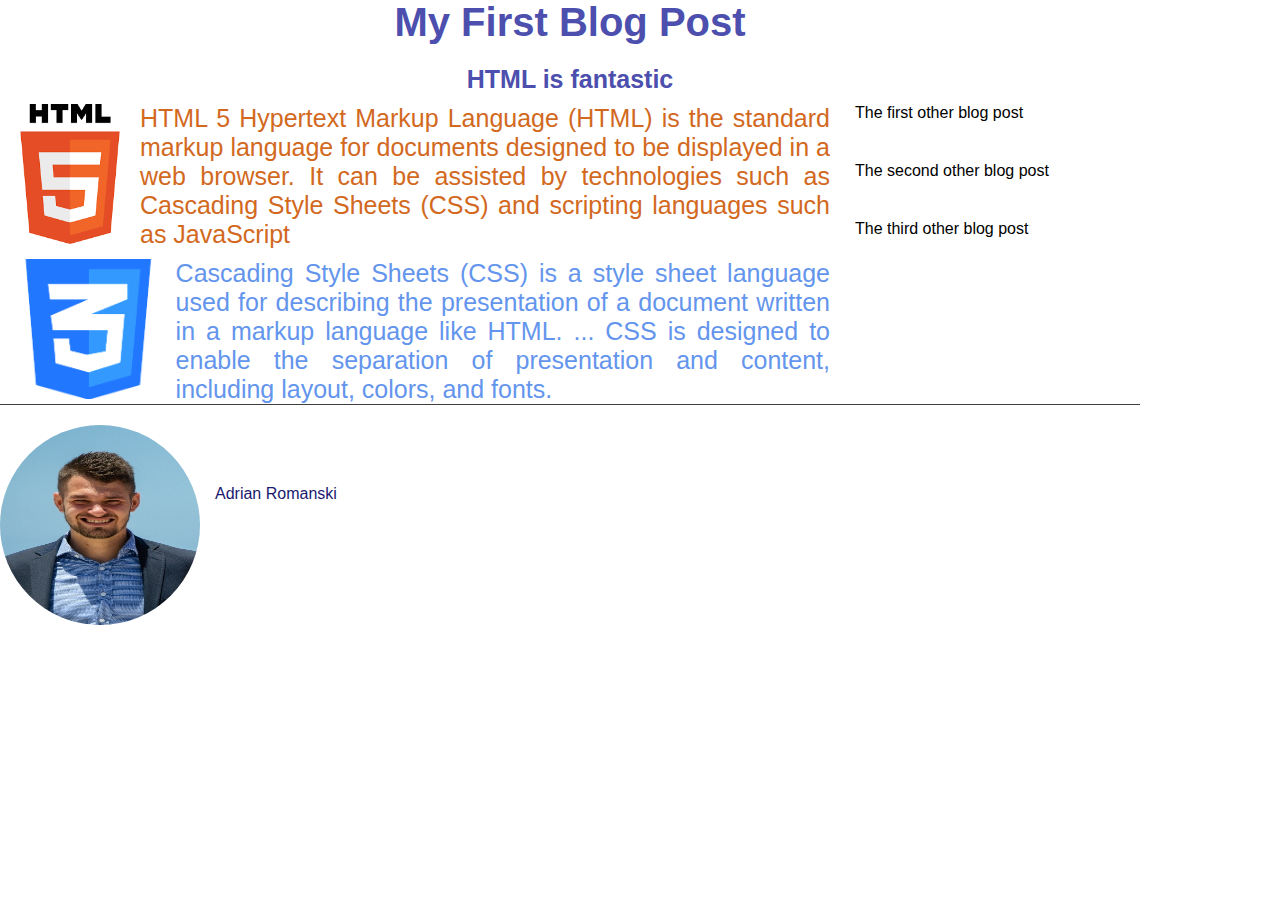
<file: index.html>
<!DOCTYPE html>
<html>
    <head>
        <title>My First Blog Post</title>
    </head>
    <link rel="stylesheet" type="text/css" href="styles.css">
    <body>

        <div class="container">
                <h1 align="center">My First Blog Post</h1>
                <h2 align="center">HTML is fantastic</h2>
            <div class="blog-post">
            <img src="logo.png">
            <p class="html-logo">
            HTML 5 Hypertext Markup Language (HTML) is the standard markup language for documents designed to be displayed in a web browser. It can be assisted by technologies such as Cascading Style Sheets (CSS) and scripting languages such as JavaScript</p>
            <img src="css.png">
            <p class="css-logo">
            Cascading Style Sheets (CSS) is a style sheet language used for describing the presentation of a document written in a markup language like HTML. ... CSS is designed to enable the separation of presentation and content, including layout, colors, and fonts.</p>
            </div>

            <div class="other-posts">
                <div class ="other">
                    The first other blog post
                </div>
                <div class ="other">
                    The second other blog post
                </div>
                <div class ="other">
                    The third other blog post
                </div>

        </div>

        <div class="clearfix"></div>

        <div class="author-box">
        <img src="author.jpeg" alt ="Author photo">
         <p class ="author-text">Adrian Romanski</p>
        </div>
        </div>
    </body>
</html>
</file>
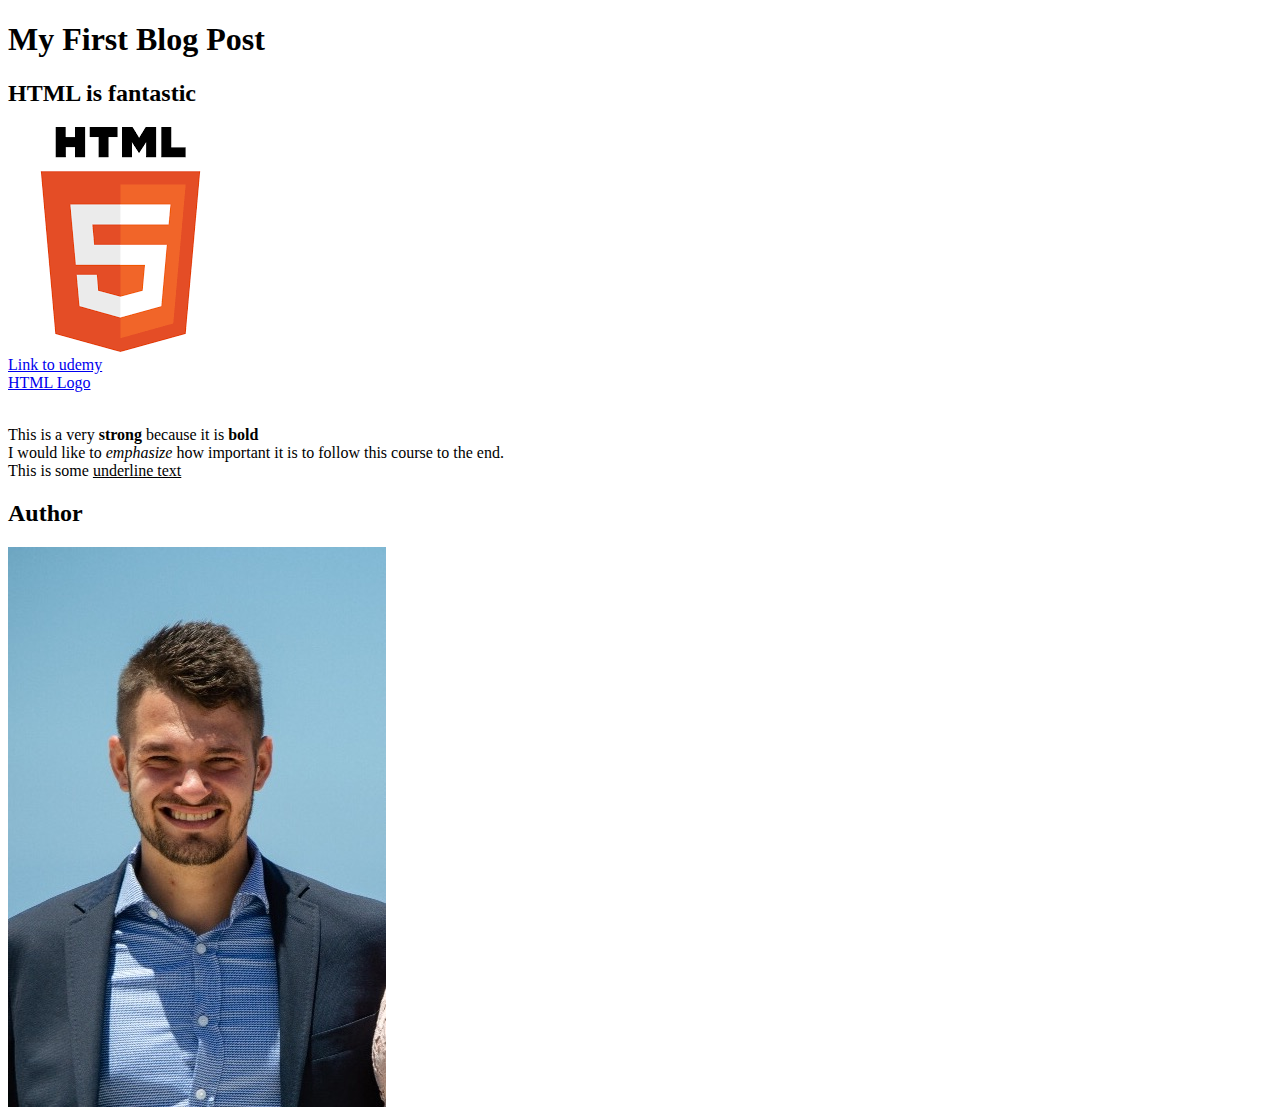
<file: blogpost.html>
<!DOCTYPE html>
<html>
    <head>
        <title>My First Blog Post</title>
    </head>
    <body>
        <h1>My First Blog Post</h1>
        <h2>HTML is fantastic</h2>
        <img src="logo.png" alt="The HTML5 logo">
        <br><a href ="https://www.udemy.com/" target="_blank">Link to udemy</a>
        <br><a href="logo.png" target="_blank">HTML Logo</a>
    <p>
        <br>This is a very <strong>strong</strong> because it is <strong>bold</strong>
        <br>I would like to <em>emphasize</em> how important it is to follow this course to the end.

        <br>This is some <u> underline text</u>
    </p>
        <h2>Author</h2>
<img src="author.jpeg" alt ="Author photo">
    </body>
</html>
</file>
<file: styles.css>
* {
    margin: 0;
    padding: 0;
    box-sizing: border-box;
}

.clearfix:after {
    content: "";
    display: table;
    clear: both;
}

body {
    font-family: Arial;
}


h1,h2 {
    color:#4c4fad;
}

h1 {
    margin-bottom: 20px;
    font-size: 40px;
}

h2 {
    font-size: 25px;
    margin-bottom: 10px;
}
p {
    color:#5063b2;
    font-size: 16px;
    text-align: justify;
}

.html-logo {
    text-align: justify;
    font-size: 25px;
    color: chocolate;
    margin-bottom: 10px;
}

.css-logo {
    text-align: justify;
    font-size: 25px;
    color: cornflowerblue;
}
.author-text {
    color: midnightblue;
    float: left;
    margin-top: 60px;
    margin-left: 15px;
}

.container {
    width: 1140px;
    margin: 20px,auto,0,auto
}

.blog-post {
    width: 75%;
    float: left;
    padding-right: 25px;
    padding-left: 25p

}

.other-posts {
    width: 25%;
    float: right;

}

.author-box {
    padding-top: 20px;
    border-top: 1px solid #404040;
}



.other {
    margin-bottom: 40px;
}

.author-box img {
    height: 200px;
    width: 200px;
    border-radius: 50%;
    float: left;
}

.blog-post img {
    height: 140px;
    width: auto;
    float:left;
}
</file>
